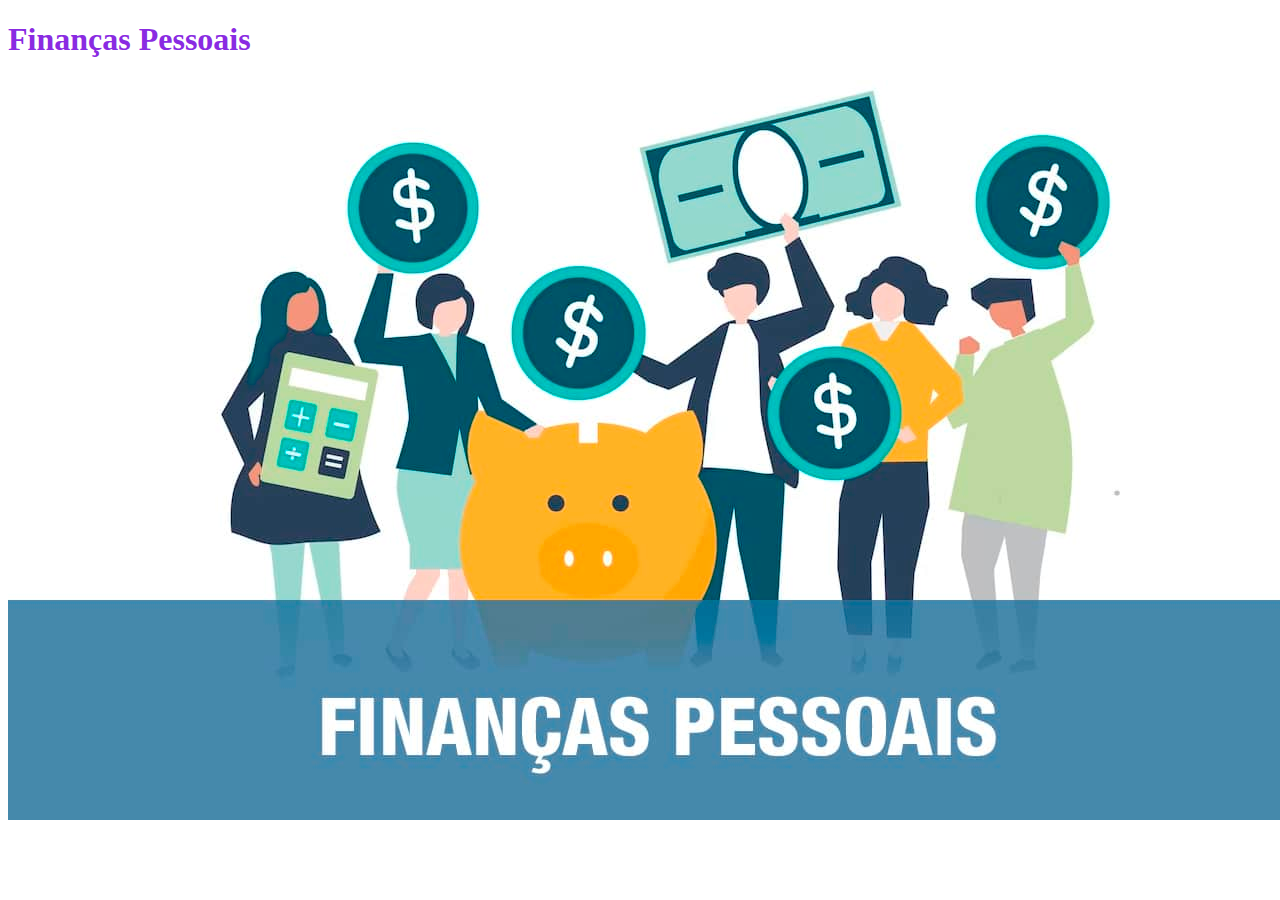
<file: index.html>
<!DOCTYPE html>
<html lang="pt-BR">
<head>
    <meta charset="UTF-8">
    <meta name="viewport" content="width=device-width, initial-scale=1.0">
    <title>Primeiro projeto Arthur Jorge</title>
    <link rel="stylesheet" href="styles.css">
</head>
<body>
    <h1>Finanças Pessoais</h1>
    <img src="img/foto home fin.jpg" alt="Foto Finanças Pessoais">
</body>

</html>
</file>
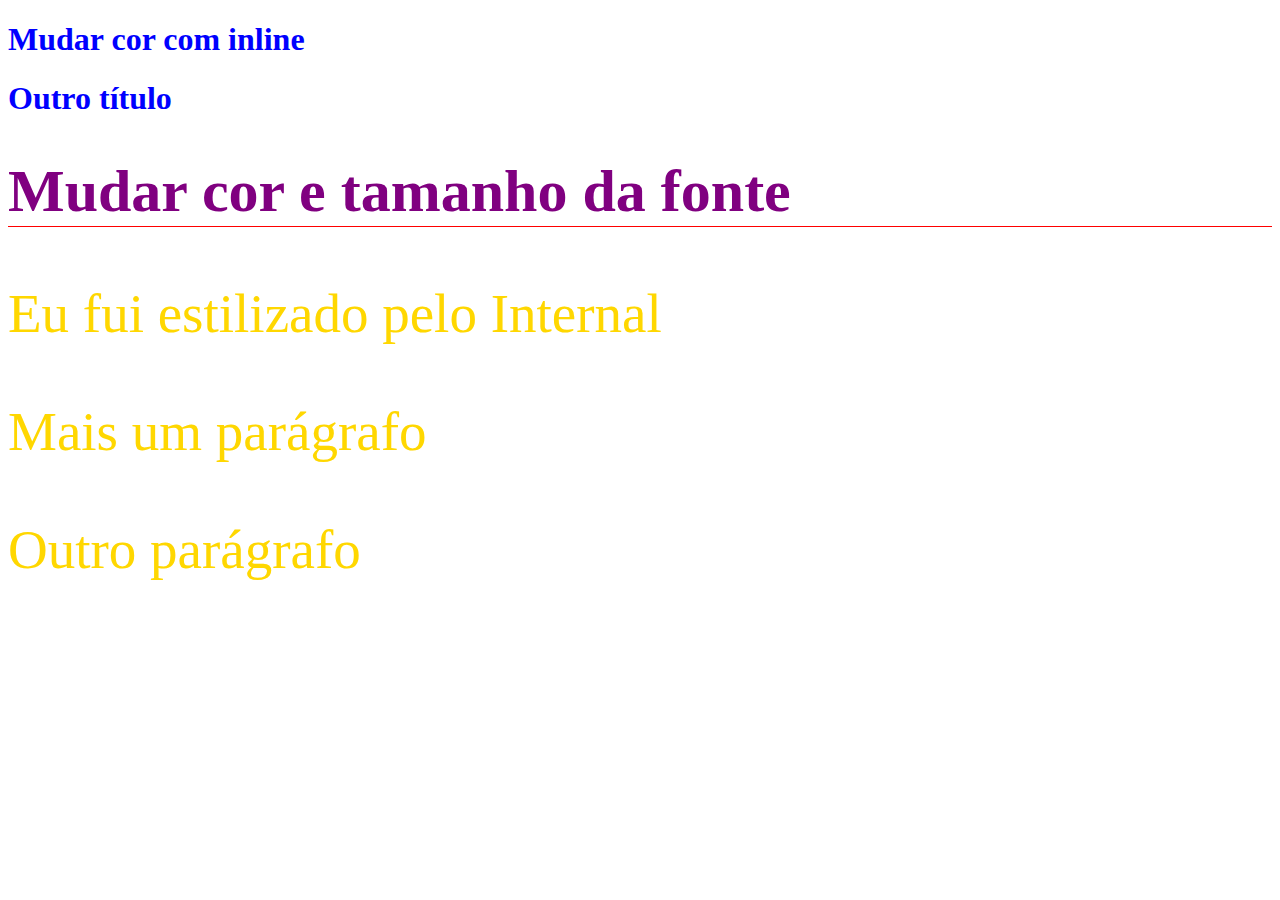
<file: 3_CSS/index.html>
<!DOCTYPE html>
<html lang="pt-BR">
<head>
    <meta charset="UTF-8">
    <meta name="viewport" content="width=device-width, initial-scale=1.0">
    <title>CSS</title>
    <!-- 3 - Internal CSS -->
     <style>
        p
        {
            color: gold;
            font-size: 55px;
        }
     </style>
</head>
<body>
    <!-- 1 - Inline CSS -->
     <h1 style="color: blue;">Mudar cor com inline</h1>
     <h1 style="color: blue;">Outro título</h1>

    <!-- 2 - Múltiplas regras -->
     <h1 style="color: purple; font-size: 60px; border-bottom: 1px solid red;">Mudar cor e tamanho da fonte</h1>

     <!-- 3 - Internal CSS -->
      <p>Eu fui estilizado pelo Internal</p>
      <p>Mais um parágrafo</p>
      <p>Outro parágrafo</p>

</body>
</html>
</file>
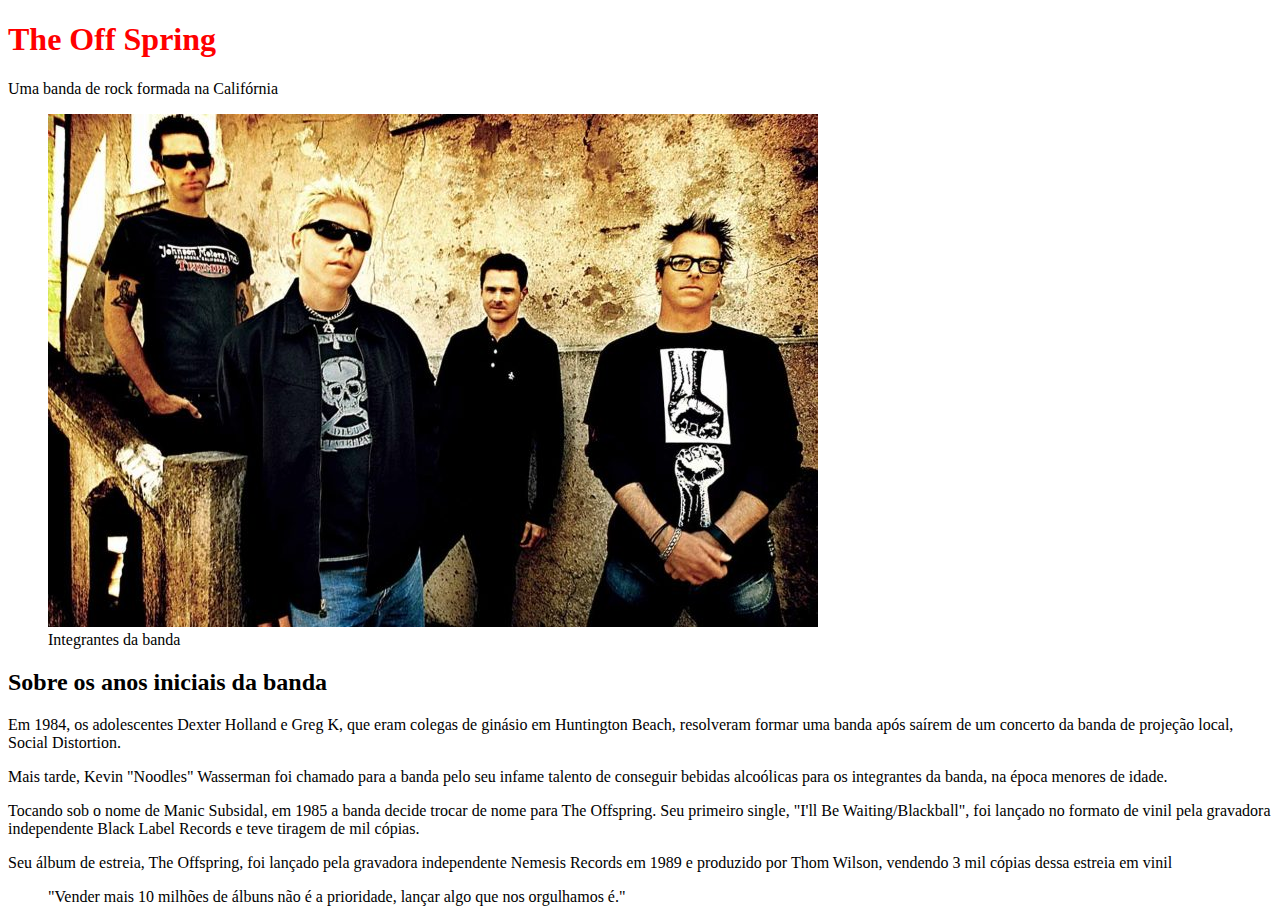
<file: 4_TRIBUTO/index.html>
<!DOCTYPE html>
<html lang="en">
<head>
    <meta charset="UTF-8">
    <meta name="viewport" content="width=device-width, initial-scale=1.0">
    <title>Página de tributo: The Off Spring</title>
    <link rel="stylesheet" href="CSS/styles.css">
</head>
<body>
    <div class="container">
        <!-- Cabeçalho -->
         <div class="header">
            <h1 class="main-title">The Off Spring</h1>
            <p class="paragraph">Uma banda de rock formada na Califórnia</p>
         </div>
         <!-- Imagem de destaque -->
          <div class="featured-image">
            <figure>
                <img src="img/offspring_1.jpg" alt="Banda The Offspring">
                <figcaption>Integrantes da banda</figcaption>
            </figure>
          </div>
          <!-- Biografia -->
           <div class="biography-container">
            <h2>Sobre os anos iniciais da banda</h2>
            <p>
                Em 1984, os adolescentes <span class="bold">Dexter Holland e Greg K</span>, que eram colegas de 
                ginásio em Huntington Beach, resolveram formar uma banda após saírem de um concerto da banda de projeção 
                local, Social Distortion.
            </p>
            <p>
                Mais tarde, Kevin "Noodles" Wasserman foi chamado para a banda pelo seu <span class="bold">infame talento 
                    de conseguir bebidas alcoólicas</span> para os integrantes da banda, na época menores de idade. 
            </p>
            <p>
                Tocando sob o nome de Manic Subsidal, em 1985 a banda decide trocar de nome para <span class="bold">The Offspring</span>.
                Seu primeiro single, "I'll Be Waiting/Blackball", foi lançado no formato de vinil pela gravadora independente Black Label
                Records e teve tiragem de mil cópias.
            </p>
            <p>
                Seu álbum de estreia, The Offspring, foi lançado pela gravadora independente Nemesis Records em 1989 e produzido por Thom
                Wilson, <span class="bold">vendendo 3 mil cópias dessa estreia em vinil</span>
            </p>
           </div>
           <!-- Container de citação -->
            <div class="quotes-container">
                <blockquote>
                    "Vender mais 10 milhões de álbuns não é a prioridade, lançar algo que nos orgulhamos é."
                </blockquote>
            </div>
    </div>
</body>
</html>
</file>
<file: styles.css>
h1
{
    color: blueviolet;
    
}
</file>
<file: 4_TRIBUTO/CSS/styles.css>
h1 {
    color: red;
}
</file>
